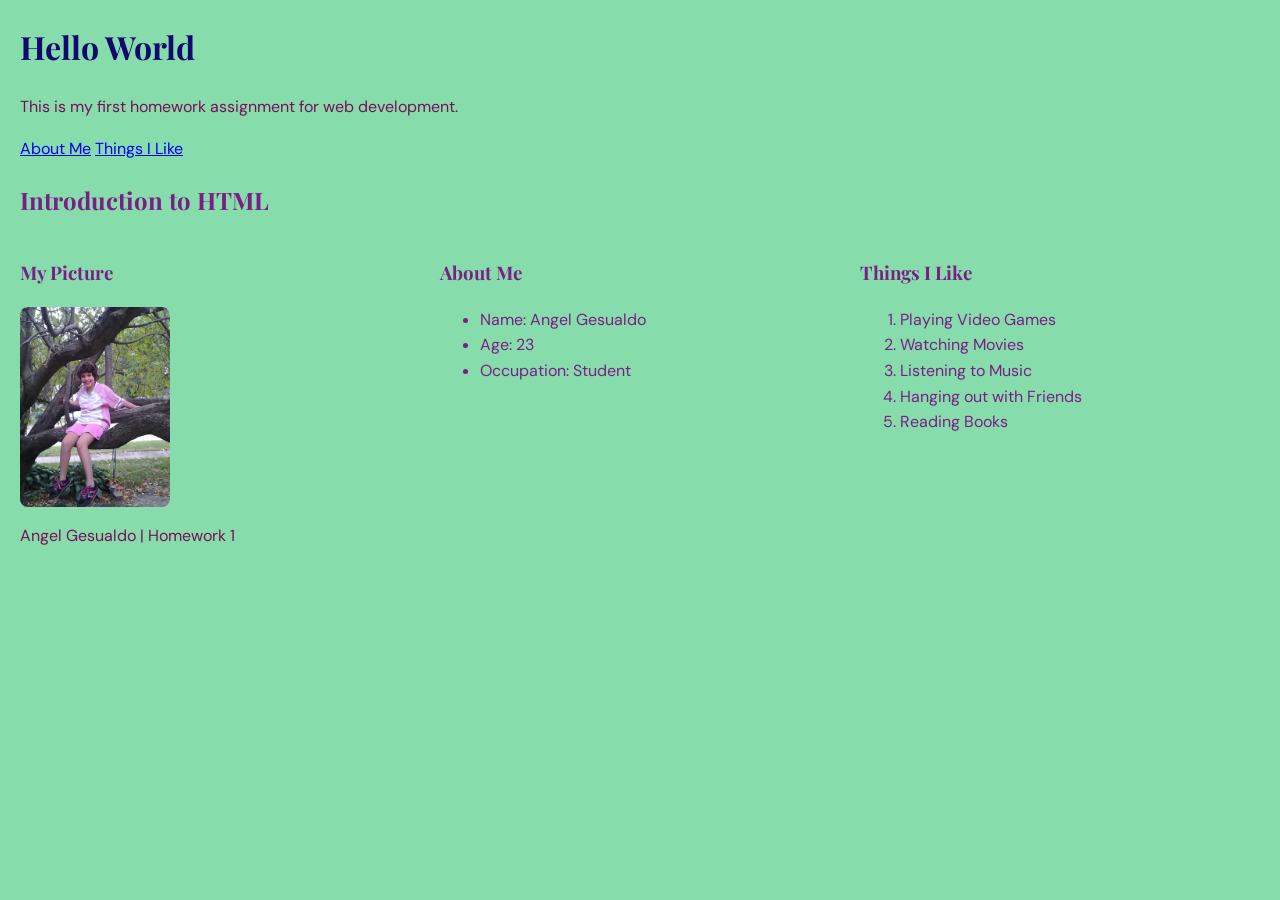
<file: index.html>
<!DOCTYPE html>
<html lang="en">
<head>
    <meta charset="UTF-8">
    <meta name="viewport" content="width=device-width, initial-scale=1.0">
    <link rel="stylesheet" href="style.css">
    <title>Homework1</title>
</head>
<body>

    <!-- Header -->
    <header>
        <h1 id="intro">Hello World</h1>
        <p>This is my first homework assignment for web development.</p>
    </header>

    <!-- Navigation -->
    <nav>
        <a href="#about">About Me</a>
        <a href="#likes">Things I Like</a>
    </nav>

    <!-- Main Content -->
    <main>
        <h2>Introduction to HTML</h2>

        <div class="card-grid">
            <section>
                <h3>My Picture</h3>
                <img src="tree.jpg" alt="A photo of me in a tree" width="150">
            </section>

            <section id="about">
                <h3>About Me</h3>
                <ul>
                    <li>Name: Angel Gesualdo</li>
                    <li>Age: 23</li>
                    <li>Occupation: Student</li>
                </ul>
            </section>

            <section id="likes">
                <h3>Things I Like</h3>
                <ol>
                    <li>Playing Video Games</li>
                    <li>Watching Movies</li>
                    <li>Listening to Music</li>
                    <li>Hanging out with Friends</li>
                    <li>Reading Books</li>
                </ol>
            </section>
        </div>
    </main>

    <!-- Footer -->
    <footer>
        <p>Angel Gesualdo | Homework 1</p>
    </footer>

</body>
</html>
</file>
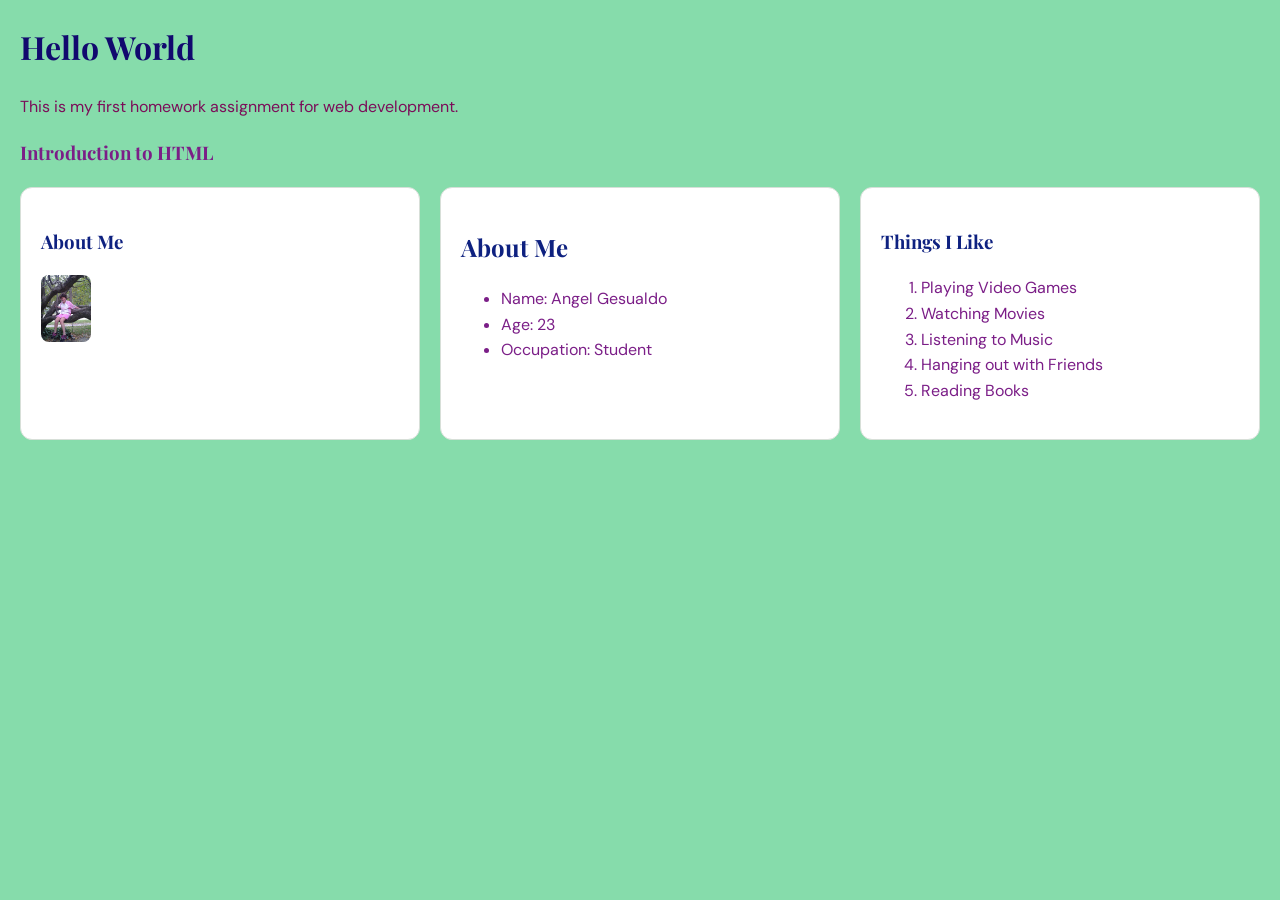
<file: Firstwebpage.HTML>
<!Doctype html>
<html lang="en">
<head>
    <meta charset="UTF-8">
   <meta name="viewport" content="width=device-width, initial-scale=1.0">
         <link rel="stylesheet" href="style.css">
         <title>Homework1</title>
</head>
<body>
   <h1 id="intro">Hello World</h1>
<p>This is my first homework assignment for web development.</p>
    <h3>Introduction to HTML</h3>
    <div class="card-grid">
        <div>

            <h3 class="about">About Me</h3>
            <img 
                src="tree.jpg"
                alt="a photo of me in a tree" width="50" height="60"
            />
        </div>
        <div>
            <h2 class="about">About Me</h2>
            <ul>
                <li>Name: Angel Gesualdo</li>
                <li>Age: 23</li>
                <li>Occupation: Student</li>
            </ul>
        </div>
        <div>
            <h3 class="about">Things I Like</h3>
            <ol>
                <li>Playing Video Games</li>
                <li>Watching Movies</li>
                <li>Listening to Music</li>
                <li>Hanging out with Friends</li>
                <li>Reading Books</li>
            </ol>
        </div>
     </div>
 </body>
</html>
</file>
<file: style.css>
@import url("https://fonts.googleapis.com/css2?family=DM+Sans:wght@400;500;700&family=Playfair+Display:wght@600;700&display=swap");

body {
    margin: 20px;
    background-color: #86dcab;
    color: #7b1e87;
    font-family: "DM Sans", Arial, sans-serif;
    line-height: 1.6;
}

h1,
h2,
h3 {
    font-family: "Playfair Display", Georgia, serif;
}

#intro {
    color: #11096e;
}

p {
    color: #7b0e59;
}

.card-grid {
    display: grid;
    grid-template-columns: repeat(3, 1fr);
    gap: 20px;
}

.card-grid > div {
    padding: 20px;
    border: 1px solid #d7dfd8;
    border-radius: 12px;
    background-color: #ffffff;
}

.about {
    color: #0e2180;
}

.card-grid img {
    display: block;
    max-width: 100%;
    height: auto;
    border-radius: 8px;
}

@media (min-width: 320px) {
    .card-grid {
        grid-template-columns: repeat(1, 1fr);
    }
}

@media (min-width: 768px) {
    .card-grid {
        grid-template-columns: repeat(2, 1fr);
    }
}

@media (min-width: 1200px) {
    .card-grid {
        grid-template-columns: repeat(3, 1fr);
    }
}
</file>
